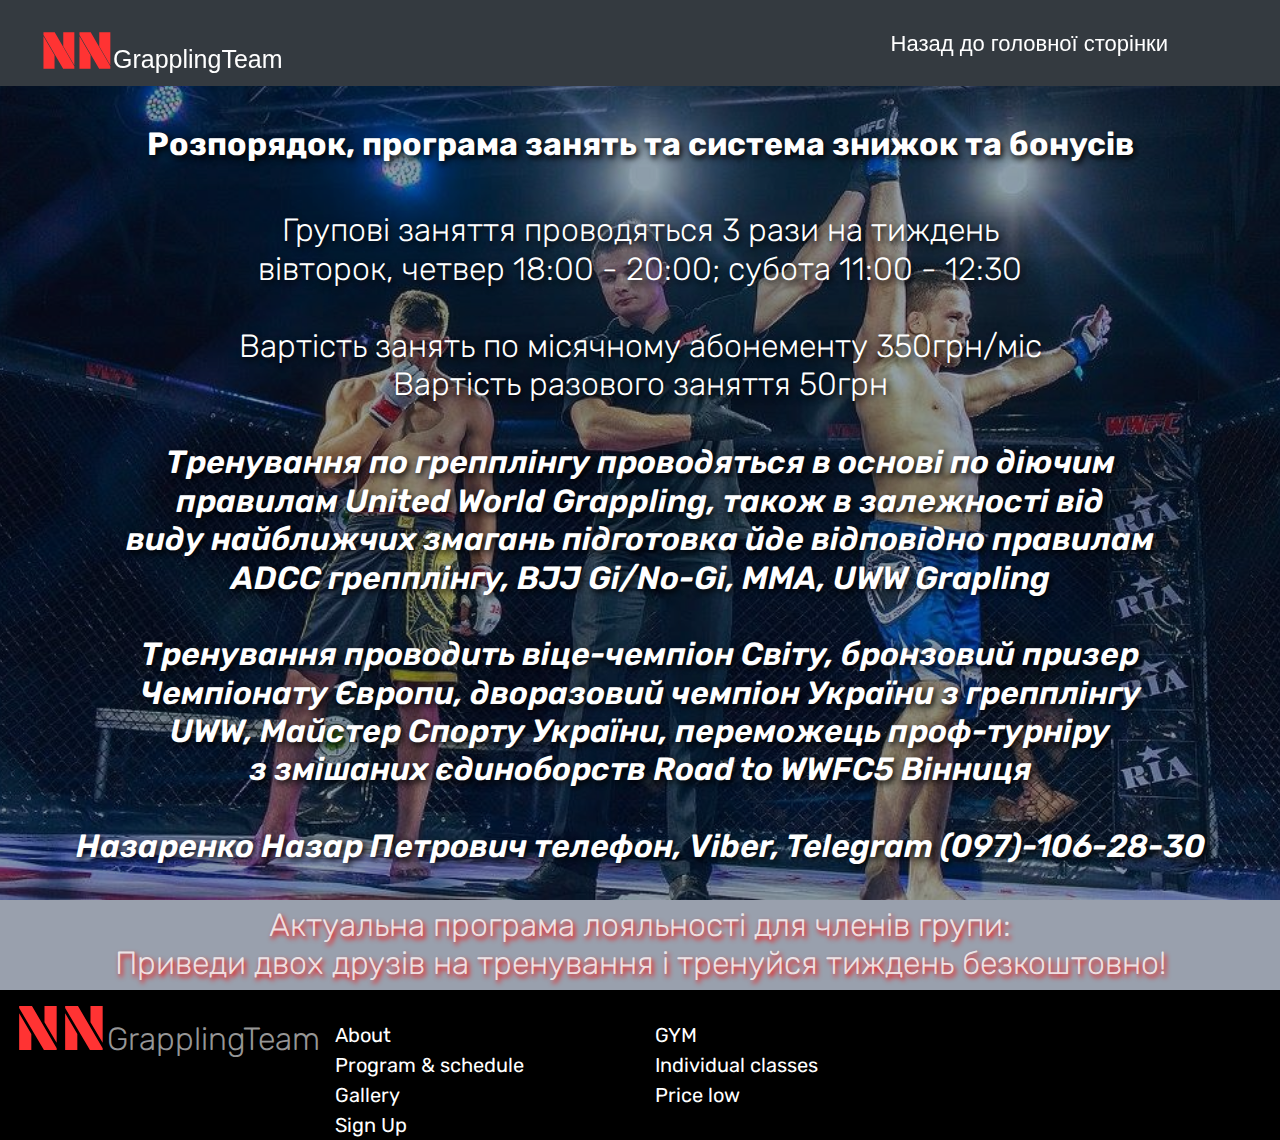
<file: free.html>
<!DOCTYPE html>
<html lang="en" dir="ltr">
  <head>
    <meta charset="utf-8">
    <meta name="viewport" content="width=device-width, initial-scale=1, shrink-to-fit=no">
    <link rel="stylesheet" href="https://stackpath.bootstrapcdn.com/bootstrap/4.3.1/css/bootstrap.min.css" integrity="sha384-ggOyR0iXCbMQv3Xipma34MD+dH/1fQ784/j6cY/iJTQUOhcWr7x9JvoRxT2MZw1T" crossorigin="anonymous">
    <link rel="stylesheet" href="static/main.css">
    <link rel="stylesheet" href="https://use.fontawesome.com/releases/v5.7.0/css/all.css" integrity="sha384-lZN37f5QGtY3VHgisS14W3ExzMWZxybE1SJSEsQp9S+oqd12jhcu+A56Ebc1zFSJ" crossorigin="anonymous">
    <title>NNGrapplingTeam</title>
  </head>
  <body>
    <nav class="navbar navbar-expand-lg navbar-dark bg-dark fixed-top">
      <a class="navbar-brand" href="#"><strong>NN</strong>GrapplingTeam</a>
      <button class="navbar-toggler" type="button" data-toggle="collapse" data-target="#navbarNav" aria-controls="navbarNav" aria-expanded="false" aria-label="Toggle navigation">
        <span class="navbar-toggler-icon"></span>
      </button>
      <div class="collapse navbar-collapse" id="navbarNav">
        <ul class="navbar-nav ml-auto">
          <li class="nav-item active">
            <a class="nav-link" href="index.html">Назад до головної сторінки<span class="sr-only">(current)</span></a>
          </li>
          <li class="nav-item">
            <a class="nav-link" href="https://www.youtube.com/channel/UCGsUunUC_LkJTijLBUtWbmQ?view_as=subscriber"><i class="fab fa-youtube"></i></a>
          </li>
          <li class="nav-item">
            <a class="nav-link" href="https://www.instagram.com/nngrapplingteam/"><i class="fab fa-instagram"></i></a>
          </li>
          <li class="nav-item">
            <a class="nav-link" href="https://www.facebook.com/groups/777648812674669/"><i class="fab fa-facebook-square"></i></a>
          </li>
        </ul>
      </div>
    </nav>
  <div class="parallax freeMain">
    <div class="container-fluid freeBlock1">
      <div class="row centered">
        <div class="col">
          <h2 class="freeHeader">Розпорядок, програма занять та система знижок та бонусів</h2>
        </div>
      </div>
    </div>

    <div class="container-fluid freeBlock2">
      <div class="row centered">
        <div class="col">
          <h2 class="freeSchedule">Групові заняття проводяться 3 рази на тиждень<br>
          вівторок, четвер 18:00 - 20:00; субота 11:00 - 12:30<br><br>
        Вартість занять по місячному абонементу 350грн/міс<br>
      Вартість разового заняття 50грн</h2>
      <h2 class="freeText">Тренування по грепплінгу проводяться в основі по діючим<br>
      правилам United World Grappling, також в залежності від<br>
    виду найближчих змагань підготовка йде відповідно правилам<br>
  ADCC грепплінгу, BJJ Gi/No-Gi, MMA, UWW Grapling<br><br>
Тренування проводить віце-чемпіон Світу, бронзовий призер<br>
Чемпіонату Європи, дворазовий чемпіон України з грепплінгу<br>
UWW, Майстер Спорту України, переможець проф-турніру<br>
з змішаних єдиноборств Road to WWFC5 Вінниця<br><br>
Назаренко Назар Петрович телефон, Viber, Telegram (097)-106-28-30</h2>
<h2 class="freeBonus">Актуальна програма лояльності для членів групи:<br>
Приведи двох друзів на тренування і тренуйся тиждень безкоштовно!</h2>

        </div>
      </div>
    </div>
  </div>
  <div class="container-fluid contentEnd">
    <div class="row justify-content-around downPage">
      <div class="col-lg-3 downLogo">
  <h2><strong>NN</strong>GrapplingTeam</h2>
      </div>
      <div class="col-lg-3 down">
  <a href="index.html" class="middleFoot">About</a>
  <a href="free.html" class="middleFoot">Program & schedule</a>
  <a href="gallery.html" class="middleFoot">Gallery</a>
  <a href="register.html" class="middleFoot">Sign Up</a>
      </div>
      <div class="col-lg-3 down">
  <a href="free.html" class="middleFoot">GYM</a>
  <a href="free.html" class="middleFoot">Individual classes</a>
  <a href="free.html" class="middleFoot">Price low</h2>
      </div>
      <div class="col-lg-3 down">
  <a class="iconsFoot" href="https://www.youtube.com/channel/UCGsUunUC_LkJTijLBUtWbmQ?view_as=subscriber"><i class="fab fa-youtube"></i></a>
  <a class="iconsFoot" href="https://www.instagram.com/nngrapplingteam/"><i class="fab fa-instagram"></i></a>
  <a class="iconsFoot" href="https://www.facebook.com/groups/777648812674669/"><i class="fab fa-facebook-square"></i></a>
      </div>
    </div>

    <script src="https://code.jquery.com/jquery-3.3.1.slim.min.js" integrity="sha384-q8i/X+965DzO0rT7abK41JStQIAqVgRVzpbzo5smXKp4YfRvH+8abtTE1Pi6jizo" crossorigin="anonymous"></script>
    <script src="https://cdnjs.cloudflare.com/ajax/libs/popper.js/1.14.7/umd/popper.min.js" integrity="sha384-UO2eT0CpHqdSJQ6hJty5KVphtPhzWj9WO1clHTMGa3JDZwrnQq4sF86dIHNDz0W1" crossorigin="anonymous"></script>
    <script src="https://stackpath.bootstrapcdn.com/bootstrap/4.3.1/js/bootstrap.min.js" integrity="sha384-JjSmVgyd0p3pXB1rRibZUAYoIIy6OrQ6VrjIEaFf/nJGzIxFDsf4x0xIM+B07jRM" crossorigin="anonymous"></script>
  </body>
</html>
</file>
<file: static/main.css>
@import url('https://fonts.googleapis.com/css?family=Rubik:300|Saira+Stencil+One&display=swap');
body {
height: auto;
-webkit-font-smoothing: antialiased;
-webkit-overflow-scrolling: touch;
}
.parallax {
	background-size: cover;
	background-attachment: fixed;
	background-position: center;
	background-repeat: no-repeat;
}
.paralsec1 {
	background-image: url(../images/FEA16047-EBA8-4-BFD-95-D0-85-E978-F91-FD0.jpg);
}
.paralsec2 {
	background-image: url(../images/7-B121-ECE-CC47-4-D00-9-A57-CC59-BF84-F3-EB.jpg);
}
.photoLink1 {
	background-image: url(../images/B90-C23-DB-1596-494-F-9-A8-C-C5905-AB6-B9-E2.jpg);
	border: 1px solid white;
}
.photoLink2 {
	background-image: url(../images/855-A7825-648-D-4075-A659-4-A4-C0775-AF95.jpg);
	border: 1px solid white;
}
.photoLink3 {
	background-image: url(../images/B8-BD486-A-BD03-4-DF4-A5-C9-5-D3-E548-F0-EFC.jpg);
	border: 1px solid white;
}
.cross {
	background-image: url(../images/Hexbox+Monterey+CrossFit+Gym.jpg);
}
.diferImage {
	background-image: url(../images/AZE_UKR84.jpg);
}
.regisMainCont {
	padding-top: 80px;
	background-size: cover;
	background-image: url(../images/MG_4611.jpg);
}
.mapBackground {
	background-color: rgba(0, 17, 51, 0.9);
	padding-top: 150px;
	padding-bottom: 130px;
}
.navbar-brand {
	font-size: 25px;
	margin-bottom: -15px;
	margin-left: 25px;
}
a {
	text-decoration: none !important;
}
.nav-link {
	display: flex;
	justify-content: center;
	align-items: center;
}
.nav-item:hover {
	background-color: #b30047;
}
h1 {
	font-family: 'Saira Stencil One', monospace, cursive;
	color: rgba(255, 255, 255, 0.8);
}
h2 {
	font-family: 'Rubik', sans-serif;
	font-weight: 200;
}
h3 {
	font-family: 'Rubik', sans-serif;
	font-weight: 100;
	font-size: 20px;
	text-shadow: 1px 2px 5px black;
}

strong {
	color: #ff3333;
	font-size: 2em;
	font-family: 'Saira Stencil One', monospace, cursive;
}

li {
	list-style-type: none;
}

.nav-item {
	font-weight: 300;
	font-size: 22px;
	margin-right: 10px;
}
.navbar-nav {
	align-items: center;
}
.logo {
	width: 300px;
	height: 90px;
	border-radius: 3px;
}

.maininfo {
	color: white;
	text-shadow: 2px 3px 6px black;
	margin-top: 145px;

}
main {
	background-color: rgba(0, 17, 51, 0.6);
}
.findUs, .signUp {
	border-radius: 3px;
	font-family: 'Rubik', sans-serif;
	color: white;
	font-size: 25px;
	text-shadow: 2px 3px 6px black;
	display: inline-block;
}
.signUp:hover, .findUs:hover, .free:hover, .inset:hover, .crossfit:hover {
	color: rgba(0, 0, 0, 0.8);
}

.findUs {
padding: 20px 55px;
background-color: rgba(128, 0, 51, 0.9);
}
.signUp {
	padding: 20px 20px;
	background-color: rgba(128, 128, 128, 0.9);
}
.navButtons {
	align-items: center;
}
.free {
	font-family: 'Rubik', sans-serif;
	color: white;
	font-size: 28px;
	text-shadow: 2px 3px 6px black;
	background-color: rgba(255, 0, 0, 0.8);
	display: inline-block;
	margin-top: 35px;
	width: 100%;
	padding: 20px 0px 20px 15px;
}
.centered {
	text-align: center;
	align-items: center;
	justify-content: center;
}
.text-in-photo {
	color: white;
	text-shadow: 2px 3px 7px black;
}
.inset {
margin-top: 300px;
margin-bottom: 50px;
border-radius: 3px;
border: 2px solid white;
font-family: 'Rubik', sans-serif;
color: white;
font-size: 25px;
text-shadow: 2px 3px 6px black;
display: inline-block;
padding: 15px 20px;
background-color: rgba(128, 128, 128, 0.3);
}
.photoLinks {
	margin-left: -15px;
	margin-right: -15px;
}
.additional {
	text-shadow: 1px 2px 6px black;
	margin-bottom: 80px;
}
.crossfit {
	width: 100%;
	font-size: 50px;
	font-family: 'Rubik', sans-serif;
  text-shadow: 3px 4px 10px black;
	color: white;
	margin-top: 100px;
	margin-bottom: 100px;
	display: inline-block;
}
.redCover {
	background-color: rgba(255, 0, 102, 0.4);
}
.include {
color: white;
font-size: 27px;
font-family: 'Rubik', sans-serif;
display: inline-block;
position: relative;
bottom: 80px;
}
.difference {
	color: white;
	font-size: 24px;
	display: inline-block;
	font-family: 'Rubik', sans-serif;
	margin-left: 30px;
}
.differenceHeader {
	margin-top: 50px;
	font-weight: 800;
	color: #cc0052;
	text-shadow: 2px 3px 6px black;
	font-size: 38px;
	font-family: 'Rubik', sans-serif;
}
.darkCover {
	background-color: rgba(15, 15, 61, 0.7);
}
.middleFoot {
	font-family: 'Rubik', sans-serif;
	color: white;
	font-size: 20px;
	display: flex;
	flex-flow: row;
}
.iconsFoot {
	color: white;
	padding-right: 15px;
	font-size: 28px;
}
.contentEnd {
	background-color: black;
}
.icon {
	color: white;
	font-size: 35px;
	margin-right: 20px;
}
.down {
	margin-top: 30px;
}
.downLogo {
	color: rgba(255, 255, 255, 0.6);
	font-weight: 600;
	font-size: 35px;

}
 @media screen and (max-width: 768px) {
 	.signUp, .findUs {
		margin-bottom: 15px;
		font-size: 20px;
	}
	h2 {
		font-size: 20px;
	}
	.free {
		font-size: 22px;
	}
	.photoLinks {
		flex-flow: column;
	}
	.crossfit {
		font-size: 30px;
	}

 }






.regisHead {
	color: white;
	padding-top: 20px;
	font-weight: 600;
}

.regisLogo {
	background-color: rgba(0, 17, 51, 0.8);

}
.rowTab {
	font-family: 'Rubik', sans-serif;
	color: white;
	font-size: 20px;
	text-shadow: 2px 3px 6px black;
	display: flex;
	margin: 0 -15px;
}
.input-field {
  height: 35px;
  width: 200px;
  padding: 10px;
  margin: 5px;
  border: 2px solid #006666;
  border-radius: 5px;
}
.dropdown {
  height: 45px;
  width: 160px;
  padding: 5px;
  margin: 10px;
  margin-top: 15px;
  border: 2px solid #006666;
  border-radius: 5px;
	font-family: 'Rubik', sans-serif;
	color: black;
	font-size: 20px;
	text-shadow: 2px 3px 6px black;
}


#submit {
  background-color: #006666;
  border-radius: 4px;
  color: white;
  font-size: 25px;
  height: 50px;
  width: 100px;
  margin: 12px;
  border: 0px solid;
}
#comments {
height: 50px;
overflow-y: hidden;
}
.checkbox1 {
margin-left: -48px;
}
.checkbox2 {
margin-left: -17px;
}
.checkbox3 {
margin-left: -69px;
padding-top: 5px;
}
.checkbox4 {
margin-left: -82px;
}
.checkbox5 {
margin-left: -93px;
}

.radio1 {
	margin-right: -30px;
}


.userRatings {
margin-right: 15px;
margin-left: 15px;
}


@media screen and (max-width: 768px) {
.rowTab {
	flex-flow: column;
}
#submit {
  color: white;
  font-size: 20px;
  height: 40px;
  width: 80px;
	padding-right: 20px;
}
}




.map {
	background-image: url(../images/_MG_7082.jpg);
	background-size: cover;
}

@media screen and (max-width: 768px) {
	iframe {
		width: auto;
	}
	.parallax {
		background-attachment: fixed;
	}
}




.freeMain {
	padding-top: 85px;
	background-image: url(../images/855-A7825-648-D-4075-A659-4-A4-C0775-AF95.jpg);
	background-size: cover;
}
.freeSchedule, .freeHeader, .freeText, .freeBonus {
	color: white;
	text-shadow: 2px 3px 6px black;
	margin-top: 40px;
}

.freeHeader {
	font-weight: 700;
}
.freeText {
	font-weight: 600;
	font-style: italic;
}
.freeBlock1, .freeBlock2 {
	background-color: rgba(0, 17, 51, 0.4)
}
.freeBonus {
	font-weight: 300;
	color: rgba(255, 255, 255, 0.8);
	text-shadow: 2px 3px 5px red;
}


.mainGallery {
	padding-top: 90px;
}
.mdb-lightbox {
	display: flex;
	flex-flow: wrap;
}
.img-fluid {
	width: 420px;
	height: 300px;
}



@media screen and (max-width: 768px) {
.mdb-lightbox {
	flex-flow: column;
}
}
</file>
